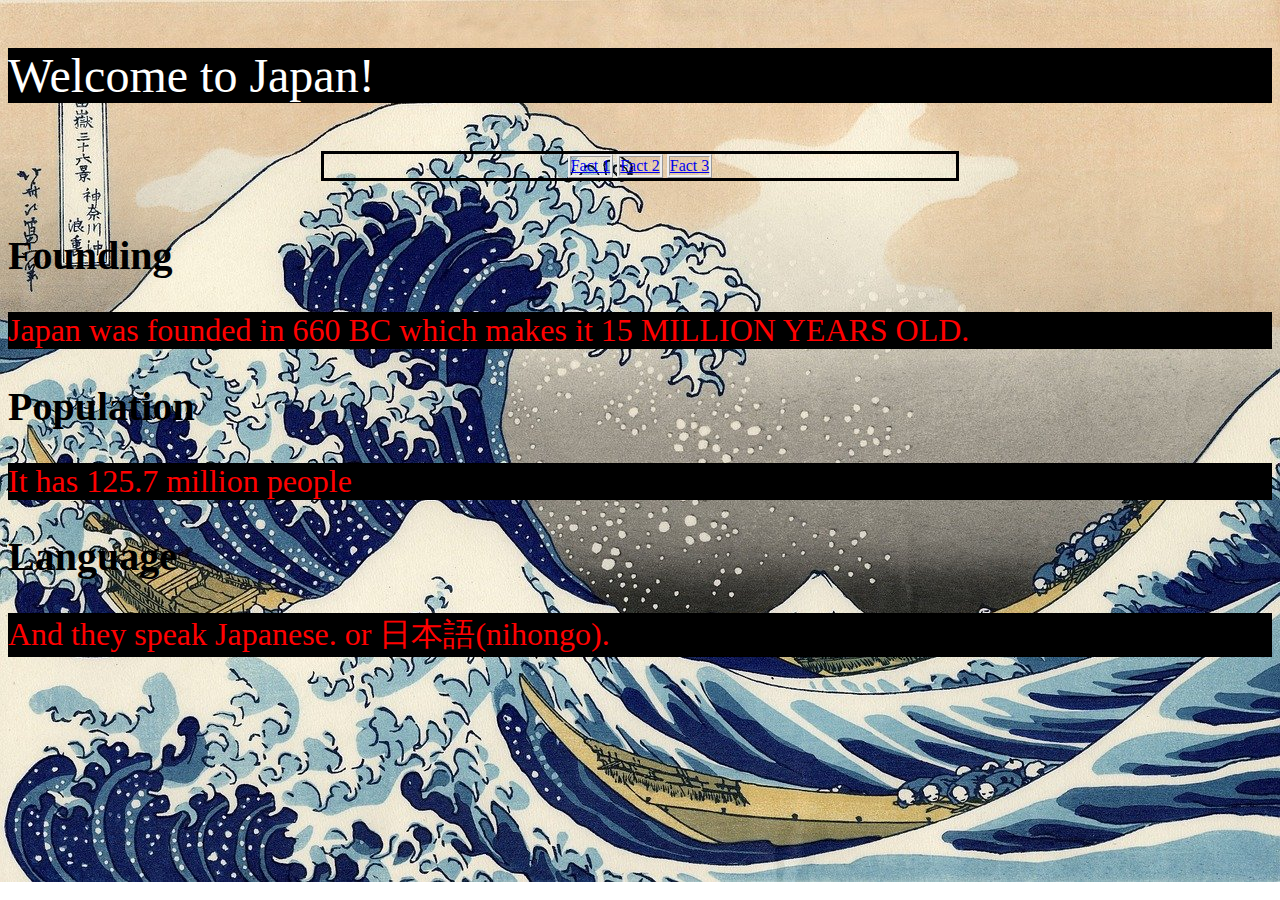
<file: index.html>
<!DOCTYPE html>

<html>

    <head>

        <title>
            Japan
        </title>

        <link rel="stylesheet" href="styles.css">

    </head>

    <body>

        <p class="headings">
            Welcome to Japan!
        </p>

        <ul class="nav">
            <li>
                <a href="fact1.html">
                    Fact 1
                </a>
            </li>

            <li>
                <a href="fact2.html">
                    Fact 2
                </a>
            </li>

            <li>
                <a href="fact3.html">
                    Fact 3
                </a>
            </li>
        </ul>

        <br><h2>
            Founding
        </h2>

        <p class="p">
            Japan was founded in 660 BC which makes it 15 MILLION YEARS OLD.
        </p>

        <h2>
            Population
        </h2>

        <p class="p">
            It has 125.7 million people
        </p>

        <h2>
            Language
        </h2>

        <p class="p">
             And they speak Japanese. or 日本語(nihongo).
        </p>


    </body>

</html>
</file>
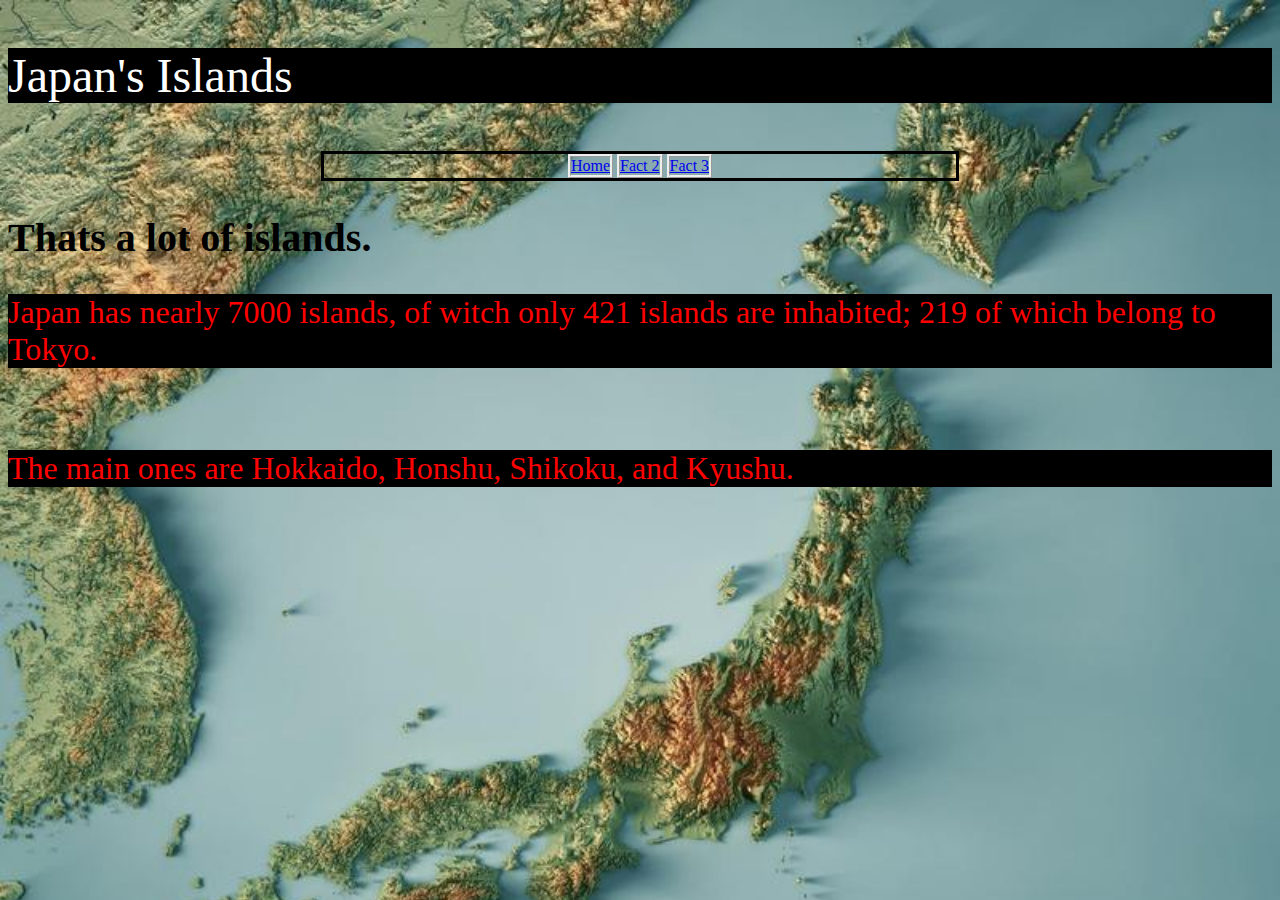
<file: fact1.html>
<!DOCTYPE html>

<html>

    <head>

        <title>
            Did you know?
        </title>

        <link rel="stylesheet" href="styles.css">

    </head>

    <body class="one">

        <p class="headings">
            Japan's Islands 
        </p>

        <ul class="nav">
            <li>
                <a href="index.html">
                    Home
                </a>
            </li>

            <li>
                <a href="fact2.html">
                    Fact 2
                </a>
            </li>

            <li>
                <a href="fact3.html">
                    Fact 3
                </a>
            </li>
        
        </ul>

        <h2>
            Thats a lot of islands.
        </h2>

        <p class="p">
            Japan has nearly 7000 islands, of witch only 421 islands are inhabited; 219 of which belong to Tokyo.
        </p>

        <br><p>
            The main ones are Hokkaido, Honshu, Shikoku, and Kyushu.
        </p>
        

    </body>

</html>
</file>
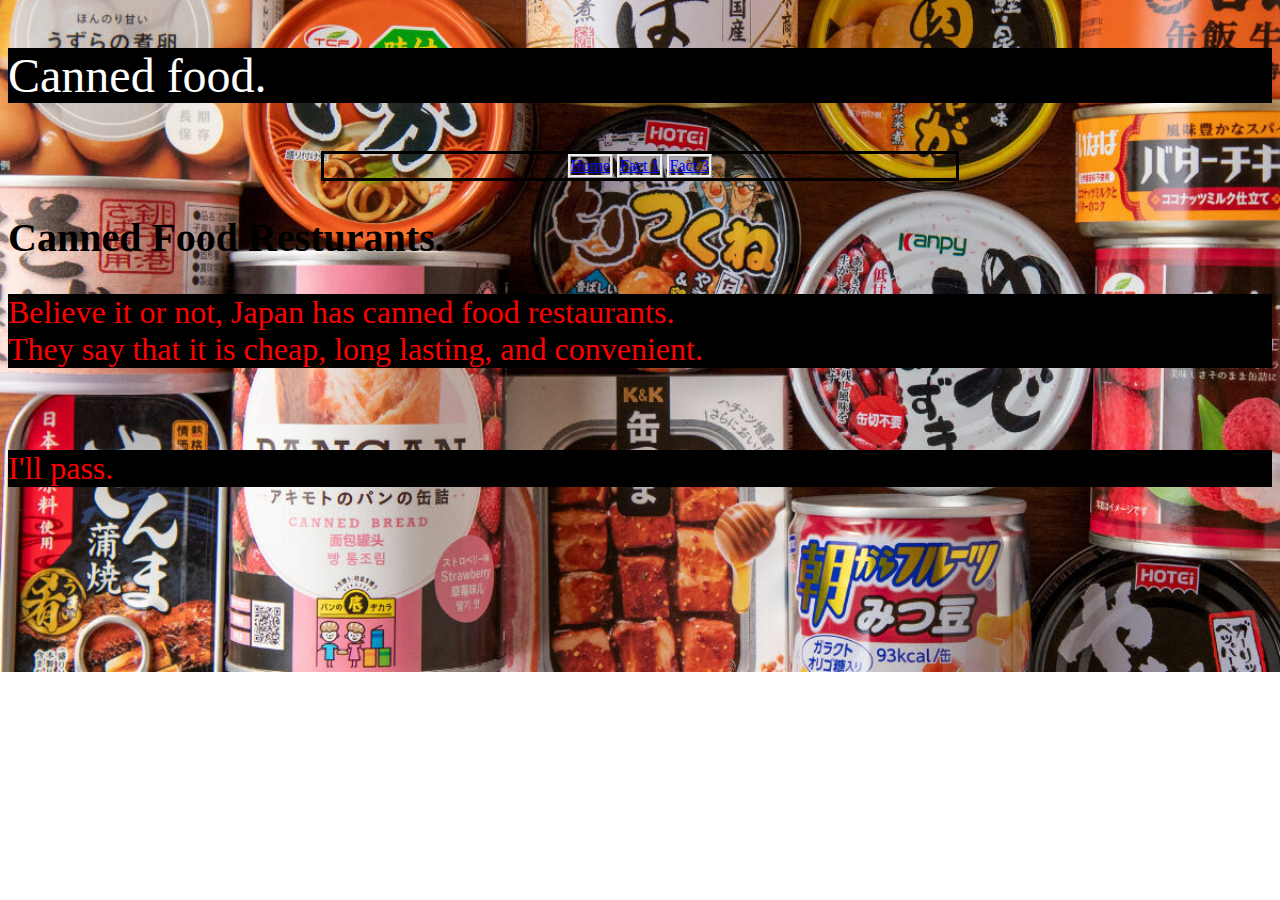
<file: fact2.html>
<!DOCTYPE html>

<html>

    <head>

        <title>
            Did you know?
        </title>

        <link rel="stylesheet" href="styles.css">

    </head>

    <body class="two">

        <p class="headings">
            Canned food.
        </p>

        <ul class="nav">
            <li>
                <a href="index.html">
                    Home
                </a>
            </li>

            <li>
                <a href="fact1.html">
                    Fact 1
                </a>
            </li>

            <li>
                <a href="fact3.html">
                    Fact 3
                </a>
            </li>
        </ul>

        <h2>
            Canned Food Resturants.
        </h2>

        <p>
            Believe it or not, Japan has canned food restaurants. <br> They say that it is cheap, long lasting, and convenient.
        </p>

        <br><p>
            I'll pass.
        </p>


    </body>

</html>
</file>
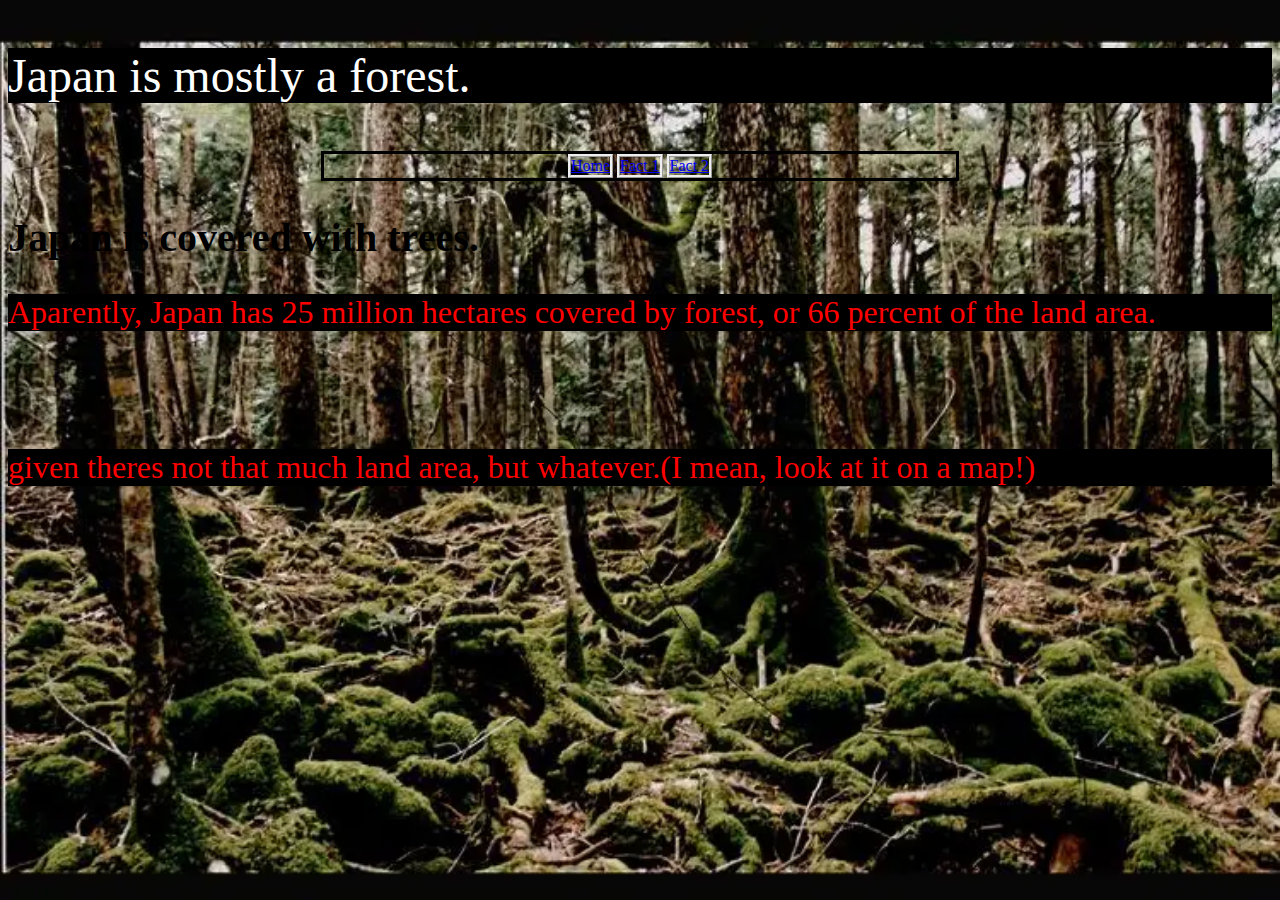
<file: fact3.html>
<!DOCTYPE html>

<html>

    <head>

        <title>
            Did you know?
        </title>

        <link rel="stylesheet" href="styles.css">

    </head>

    <body class="three">

        <p class="headings">
            Japan is mostly a forest.
        </p>

        <ul class="nav">
            <li>
                <a href="index.html">
                    Home
                </a>
            </li>

            <li>
                <a href="fact1.html">
                    Fact 1
                </a>
            </li>

            <li>
                <a href="fact2.html">
                    Fact 2
                </a>
            </li>
        </ul>

        <h2>
            Japan is covered with trees.
        </h2>

        <p>
            Aparently, Japan has 25 million hectares covered by forest, or 66 percent of the land area.
        </p>

        <br><br><br><p>
            given theres not that much land area, but whatever.(I mean, look at it on a map!)
        </p>

    </body>

</html>
</file>
<file: styles.css>
/*

    selector {
        property: value;
        property: value;
        property: value;
        etc.
    }

    selector options:

    tag name, sutch as p or img
    .classname, such a .green or .highlighted
    tag.class, such as h1.green or p.highlighted

    tagname>tagname
    .classname>tagname
    tagname>.classname
    .classname>.classname
*/

.nav {
    list-style: none;
    border-style: solid ;
    padding-left: 0%;
    width: 50%;
    margin: auto;
    text-align: center;
}

.nav>li {
    border-style: ridge;
    display: inline-block;
}

body {
    background-image: url(Images/hokusai.jpg);
    background-repeat: no-repeat;
   background-size: cover;

}

.bold {
    font-style: bold;
}

p {
    color: red;
    background-color: black;
    font-size: 200%;
}

.one {
    background-image: url(Images/islands.jfif);
   background-repeat: no-repeat;
   background-size: cover;
}

.two {
 background-image: url(Images/cannedFood.jpg);
 background-repeat: no-repeat;
 background-size: cover;
}

.three {
 background-image: url(Images/forest.webp);
 background-repeat: no-repeat;
   background-size: cover;
}

.headings {
    color: white;
    background-color: black;
    font-size: 300%;
}
h2 {
    font-size: 250%;
}
</file>
